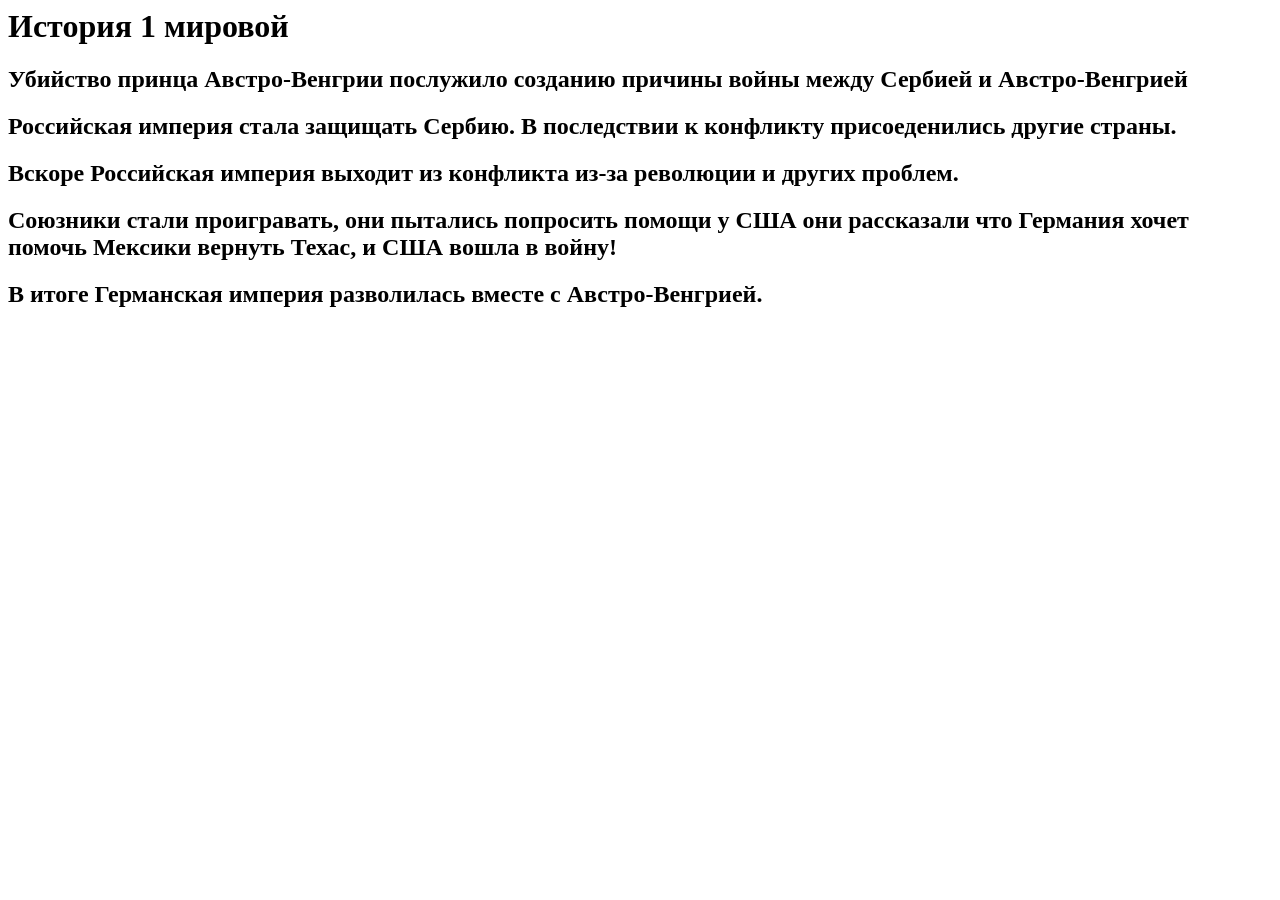
<file: index2.html>
<html>
    <h1> История 1 мировой</h1>
    <body>
            <h2> Убийство принца Австро-Венгрии послужило созданию причины войны между Сербией и Австро-Венгрией</h2>
            <h2> Российская империя стала защищать Сербию. В последствии к конфликту присоеденились другие страны.</h2>
            <h2> Вскоре Российская империя выходит из конфликта из-за революции и других проблем.</h2>
</html>    <h2> Союзники стали проигравать, они пытались попросить помощи у США они рассказали что Германия хочет помочь Мексики вернуть Техас, и США вошла в войну! </h2>
   <h2>В итоге Германская империя разволилась вместе с Австро-Венгрией.</h2>
</file>
